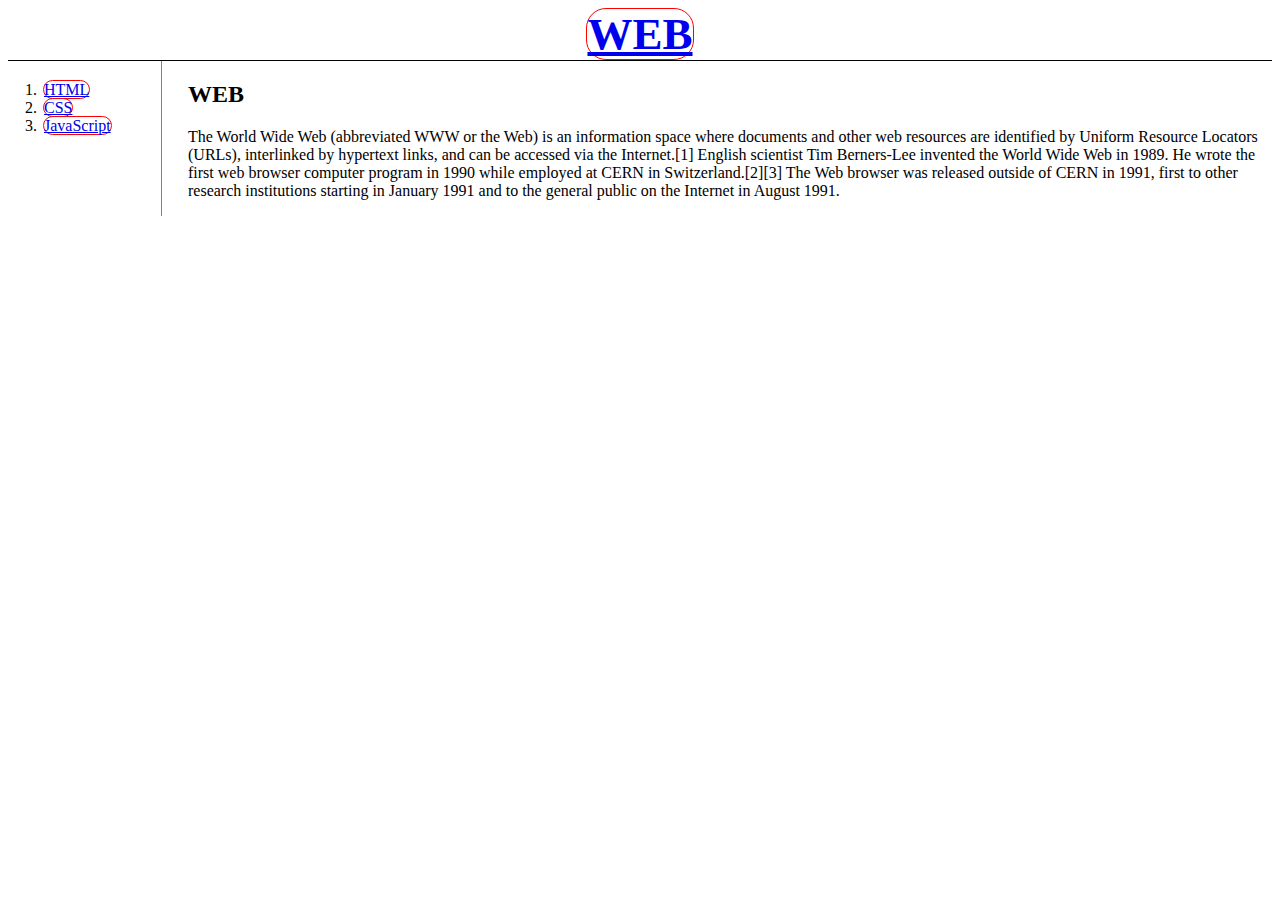
<file: index.html>
<!doctype html>
<html>
<head>
  <title>WEB1 - Welcome</title>
  <meta charset="utf-8">
</head>
<link rel="stylesheet" href="style.css">


<body>
  <h1><a href="index.html">WEB</a></h1>
  <div id='grid'>
    <ol>
    <li><a href="1.html">HTML</a></li>
    <li><a href="2.html">CSS</a></li>
    <li><a href="3.html">JavaScript</a></li>
  </ol>
  <div id='article'>
    <h2>WEB</h2>
  <p>The World Wide Web (abbreviated WWW or the Web) is an information space where documents and other web resources are identified by Uniform Resource Locators (URLs), interlinked by hypertext links, and can be accessed via the Internet.[1] English scientist Tim Berners-Lee invented the World Wide Web in 1989. He wrote the first web browser computer program in 1990 while employed at CERN in Switzerland.[2][3] The Web browser was released outside of CERN in 1991, first to other research institutions starting in January 1991 and to the general public on the Internet in August 1991.
  </p>
  </div>
  </div>
  
  
  <p>
    <!--Start of Tawk.to Script-->
<script type="text/javascript">
  var Tawk_API=Tawk_API||{}, Tawk_LoadStart=new Date();
  (function(){
  var s1=document.createElement("script"),s0=document.getElementsByTagName("script")[0];
  s1.async=true;
  s1.src='https://embed.tawk.to/57a72994c11fe69b0bd8fa90/default';
  s1.charset='UTF-8';
  s1.setAttribute('crossorigin','*');
  s0.parentNode.insertBefore(s1,s0);
  })();
  </script>
  <!--End of Tawk.to Script-->
    <div id="disqus_thread"></div>
<script>

/**
*  RECOMMENDED CONFIGURATION VARIABLES: EDIT AND UNCOMMENT THE SECTION BELOW TO INSERT DYNAMIC VALUES FROM YOUR PLATFORM OR CMS.
*  LEARN WHY DEFINING THESE VARIABLES IS IMPORTANT: https://disqus.com/admin/universalcode/#configuration-variables*/
/*
var disqus_config = function () {
this.page.url = PAGE_URL;  // Replace PAGE_URL with your page's canonical URL variable
this.page.identifier = PAGE_IDENTIFIER; // Replace PAGE_IDENTIFIER with your page's unique identifier variable
};
*/
(function() { // DON'T EDIT BELOW THIS LINE
var d = document, s = d.createElement('script');
s.src = 'https://web1-2.disqus.com/embed.js';
s.setAttribute('data-timestamp', +new Date());
(d.head || d.body).appendChild(s);
})();
</script>
<noscript>Please enable JavaScript to view the <a href="https://disqus.com/?ref_noscript">comments powered by Disqus.</a></noscript>
</body>
</html>
</file>
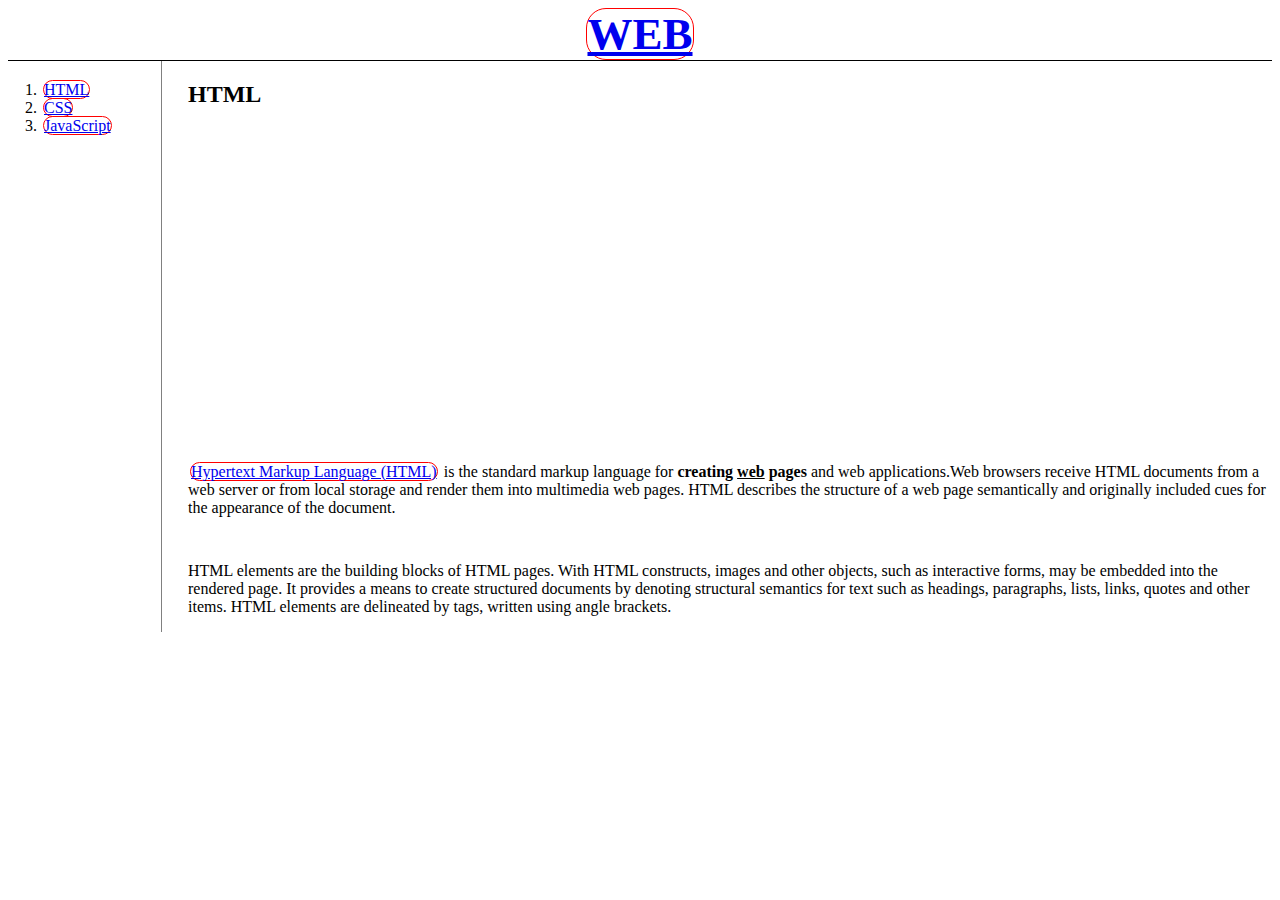
<file: 1.html>
<!doctype html>
<html>
<head>
  <title>WEB1 - html</title>
  <meta charset="utf-8">
</head>
<link rel="stylesheet" href="style.css">

<body>
  <h1><a href="index.html">WEB</a></h1>
  <div id='grid'>
    <ol>
    <li><a href="1.html" class='saw'>HTML</a></li>
    <li><a href="2.html" class='saw' id='active'>CSS</a></li>
    <li><a href="3.html">JavaScript</a></li>
  </ol>

  <div id='article'>
    <h2>HTML</h2>
  <p>
    <iframe width="560" height="315" src="https://www.youtube.com/embed/jSJM9iOiQ1g" frameborder="0" allowfullscreen></iframe>
  </p>
   <p><a href="https://www.w3.org/TR/html5/" target="_blank" title="html5 speicification">Hypertext Markup Language (HTML)</a> is the standard markup language for <strong>creating <u>web</u> pages</strong> and web applications.Web browsers receive HTML documents from a web server or from local storage and render them into multimedia web pages. HTML describes the structure of a web page semantically and originally included cues for the appearance of the document.
  </p><p style="margin-top:45px;">HTML elements are the building blocks of HTML pages. With HTML constructs, images and other objects, such as interactive forms, may be embedded into the rendered page. It provides a means to create structured documents by denoting structural semantics for text such as headings, paragraphs, lists, links, quotes and other items. HTML elements are delineated by tags, written using angle brackets.
  </p>
  </div>
  </div>

  <div id="disqus_thread"></div>
<script>

/**
*  RECOMMENDED CONFIGURATION VARIABLES: EDIT AND UNCOMMENT THE SECTION BELOW TO INSERT DYNAMIC VALUES FROM YOUR PLATFORM OR CMS.
*  LEARN WHY DEFINING THESE VARIABLES IS IMPORTANT: https://disqus.com/admin/universalcode/#configuration-variables*/
/*
var disqus_config = function () {
this.page.url = PAGE_URL;  // Replace PAGE_URL with your page's canonical URL variable
this.page.identifier = PAGE_IDENTIFIER; // Replace PAGE_IDENTIFIER with your page's unique identifier variable
};
*/
(function() { // DON'T EDIT BELOW THIS LINE
var d = document, s = d.createElement('script');
s.src = 'https://web1-2.disqus.com/embed.js';
s.setAttribute('data-timestamp', +new Date());
(d.head || d.body).appendChild(s);
})();
</script>
<noscript>Please enable JavaScript to view the <a href="https://disqus.com/?ref_noscript">comments powered by Disqus.</a></noscript>


  <!--Start of Tawk.to Script-->
<script type="text/javascript">
  var Tawk_API=Tawk_API||{}, Tawk_LoadStart=new Date();
  (function(){
  var s1=document.createElement("script"),s0=document.getElementsByTagName("script")[0];
  s1.async=true;
  s1.src='https://embed.tawk.to/57a72994c11fe69b0bd8fa90/default';
  s1.charset='UTF-8';
  s1.setAttribute('crossorigin','*');
  s0.parentNode.insertBefore(s1,s0);
  })();
  </script>
  <!--End of Tawk.to Script-->
</body>
</html>
</file>
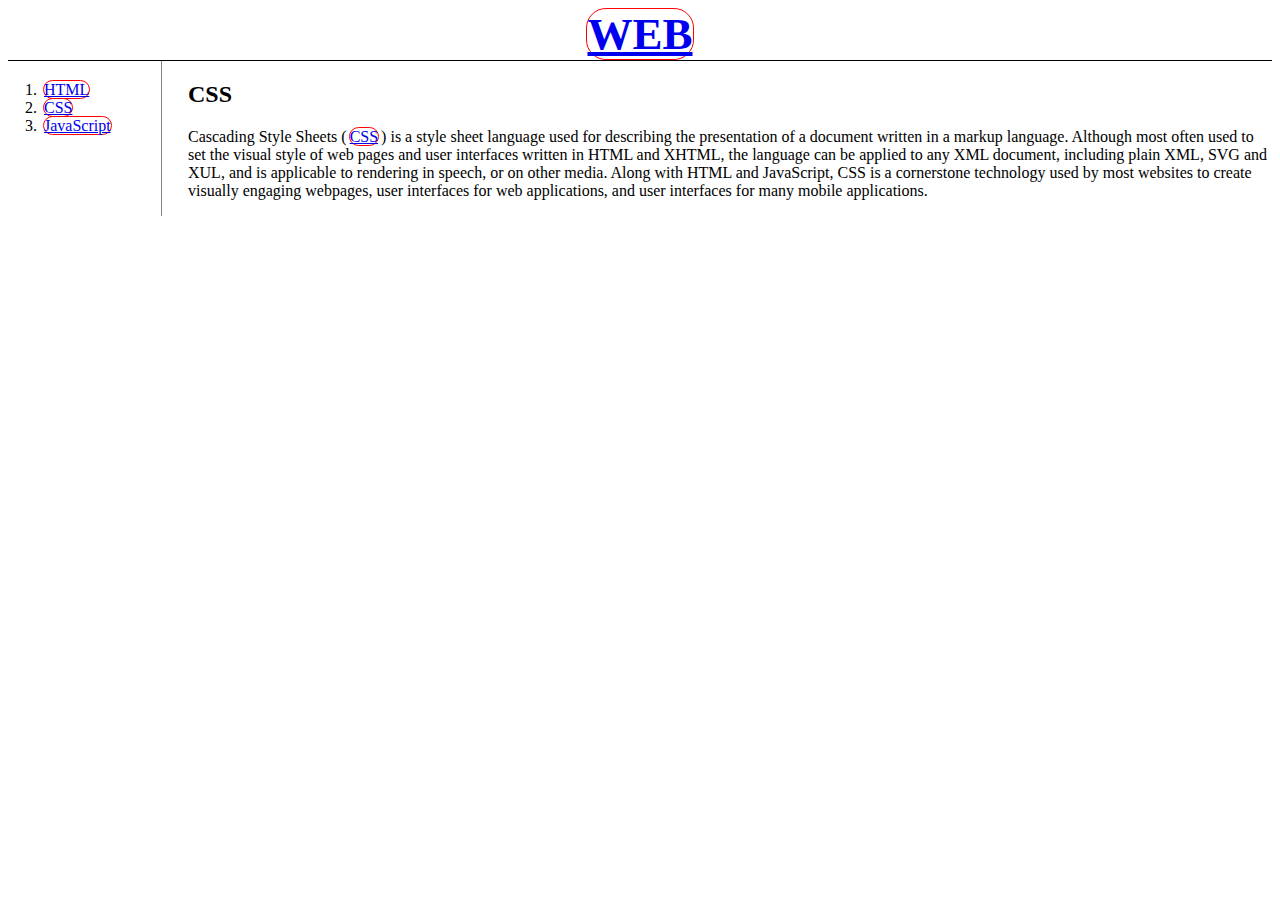
<file: 2.html>
<!doctype html>
<html>
<head>
  <title>WEB1 - CSS</title>
  <meta charset="utf-8">
</head>
<link rel="stylesheet" href="style.css">
<body>
  <h1><a href="index.html">WEB</a></h1>
  <div id='grid'>
    <ol>
    <li><a href="1.html">HTML</a></li>
    <li><a href="2.html">CSS</a></li>
    <li><a href="3.html">JavaScript</a></li>
  </ol>
  <div id='article'>
    <h2>CSS</h2>
  <p>
    Cascading Style Sheets (<a href="https://ko.wikipedia.org/wiki/%EC%A2%85%EC%86%8D%ED%98%95_%EC%8B%9C%ED%8A%B8">CSS</a>) is a style sheet language used for describing the presentation of a document written in a markup language. Although most often used to set the visual style of web pages and user interfaces written in HTML and XHTML, the language can be applied to any XML document, including plain XML, SVG and XUL, and is applicable to rendering in speech, or on other media. Along with HTML and JavaScript, CSS is a cornerstone technology used by most websites to create visually engaging webpages, user interfaces for web applications, and user interfaces for many mobile applications.
  </p>
  </div>
  </div>

  <p>
    <!--Start of Tawk.to Script-->
<script type="text/javascript">
  var Tawk_API=Tawk_API||{}, Tawk_LoadStart=new Date();
  (function(){
  var s1=document.createElement("script"),s0=document.getElementsByTagName("script")[0];
  s1.async=true;
  s1.src='https://embed.tawk.to/57a72994c11fe69b0bd8fa90/default';
  s1.charset='UTF-8';
  s1.setAttribute('crossorigin','*');
  s0.parentNode.insertBefore(s1,s0);
  })();
  </script>
  <!--End of Tawk.to Script-->
    <div id="disqus_thread"></div>
<script>

/**
*  RECOMMENDED CONFIGURATION VARIABLES: EDIT AND UNCOMMENT THE SECTION BELOW TO INSERT DYNAMIC VALUES FROM YOUR PLATFORM OR CMS.
*  LEARN WHY DEFINING THESE VARIABLES IS IMPORTANT: https://disqus.com/admin/universalcode/#configuration-variables*/
/*
var disqus_config = function () {
this.page.url = PAGE_URL;  // Replace PAGE_URL with your page's canonical URL variable
this.page.identifier = PAGE_IDENTIFIER; // Replace PAGE_IDENTIFIER with your page's unique identifier variable
};
*/
(function() { // DON'T EDIT BELOW THIS LINE
var d = document, s = d.createElement('script');
s.src = 'https://web1-2.disqus.com/embed.js';
s.setAttribute('data-timestamp', +new Date());
(d.head || d.body).appendChild(s);
})();
</script>
<noscript>Please enable JavaScript to view the <a href="https://disqus.com/?ref_noscript">comments powered by Disqus.</a></noscript>
</body>
</html>
</file>
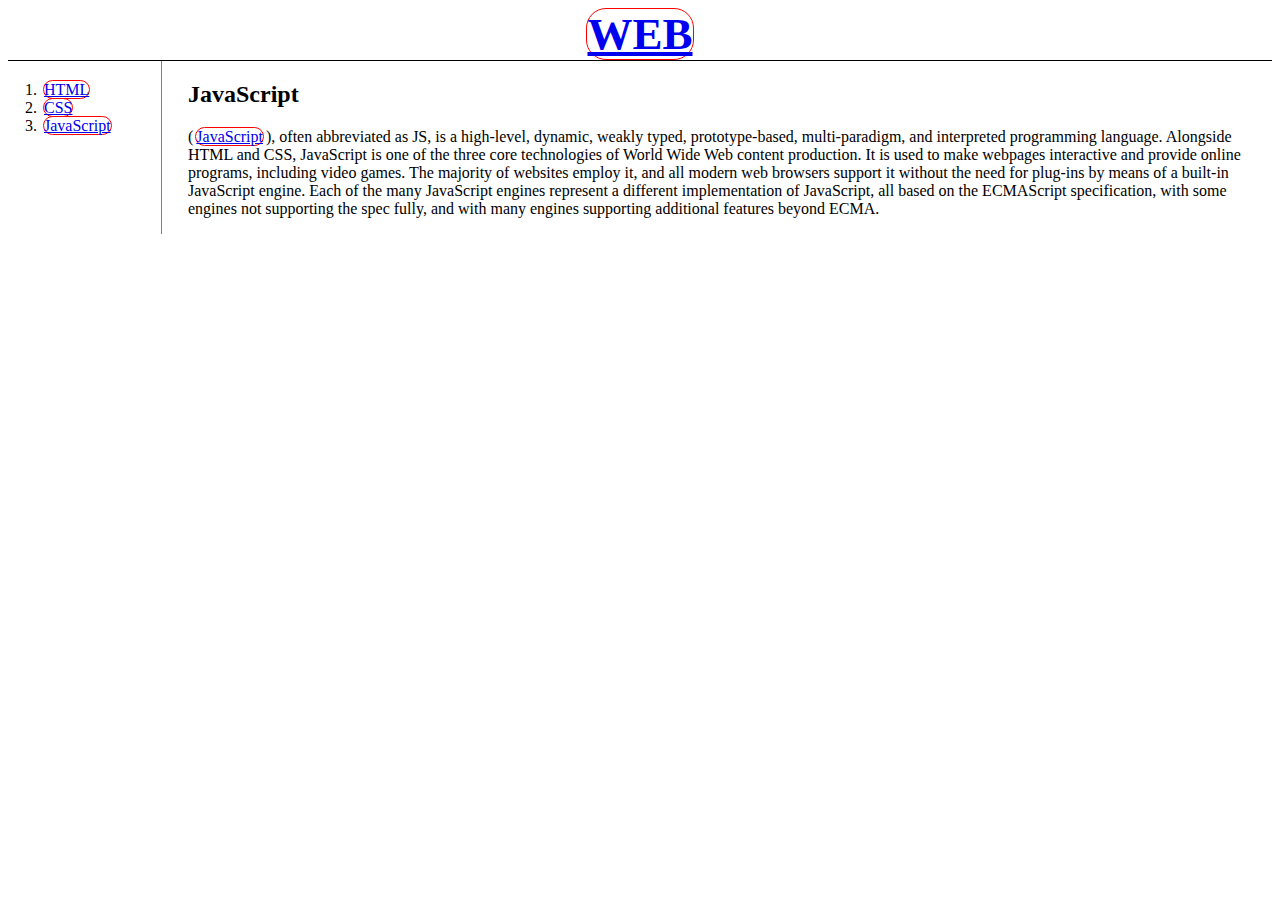
<file: 3.html>
<!doctype html>
<html>
<head>
  <title>WEB1 - JavaScript</title>
  <meta charset="utf-8">
</head>
<link rel="stylesheet" href="style.css">

<body>
  <h1><a href="index.html">WEB</a></h1>
  <div id='grid'>
    <ol>
    <li><a href="1.html">HTML</a></li>
    <li><a href="2.html">CSS</a></li>
    <li><a href="3.html">JavaScript</a></li>
  </ol>
  <div id='article'>
    <h2>JavaScript</h2>
  <p>
    (<a href="https://ko.wikipedia.org/wiki/%EC%9E%90%EB%B0%94%EC%8A%A4%ED%81%AC%EB%A6%BD%ED%8A%B8">JavaScript</a>), often abbreviated as JS, is a high-level, dynamic, weakly typed, prototype-based, multi-paradigm, and interpreted programming language. Alongside HTML and CSS, JavaScript is one of the three core technologies of World Wide Web content production. It is used to make webpages interactive and provide online programs, including video games. The majority of websites employ it, and all modern web browsers support it without the need for plug-ins by means of a built-in JavaScript engine. Each of the many JavaScript engines represent a different implementation of JavaScript, all based on the ECMAScript specification, with some engines not supporting the spec fully, and with many engines supporting additional features beyond ECMA.
  </p>
  </div>
  </div>
 
  
  <p>
    <!--Start of Tawk.to Script-->
<script type="text/javascript">
  var Tawk_API=Tawk_API||{}, Tawk_LoadStart=new Date();
  (function(){
  var s1=document.createElement("script"),s0=document.getElementsByTagName("script")[0];
  s1.async=true;
  s1.src='https://embed.tawk.to/57a72994c11fe69b0bd8fa90/default';
  s1.charset='UTF-8';
  s1.setAttribute('crossorigin','*');
  s0.parentNode.insertBefore(s1,s0);
  })();
  </script>
  <!--End of Tawk.to Script-->
    <div id="disqus_thread"></div>
<script>

/**
*  RECOMMENDED CONFIGURATION VARIABLES: EDIT AND UNCOMMENT THE SECTION BELOW TO INSERT DYNAMIC VALUES FROM YOUR PLATFORM OR CMS.
*  LEARN WHY DEFINING THESE VARIABLES IS IMPORTANT: https://disqus.com/admin/universalcode/#configuration-variables*/
/*
var disqus_config = function () {
this.page.url = PAGE_URL;  // Replace PAGE_URL with your page's canonical URL variable
this.page.identifier = PAGE_IDENTIFIER; // Replace PAGE_IDENTIFIER with your page's unique identifier variable
};
*/
(function() { // DON'T EDIT BELOW THIS LINE
var d = document, s = d.createElement('script');
s.src = 'https://web1-2.disqus.com/embed.js';
s.setAttribute('data-timestamp', +new Date());
(d.head || d.body).appendChild(s);
})();
</script>
<noscript>Please enable JavaScript to view the <a href="https://disqus.com/?ref_noscript">comments powered by Disqus.</a></noscript>
</body>
</html>
</file>
<file: style.css>
h1{
    font-size:45px;
    text-align:center;
    border-bottom:1px solid black;
    margin:0px;
  }
  a{
    border:1px solid red;
    padding:0px;
    margin:2px;
    border-radius: 20px 20px;

  }
  ol{
    border-right:1px solid gray;
    width:100px;
    margin:0;
    padding:20px;
  }

  #grid{

    display:grid;
    grid-template-columns: 150px 1fr;
  }
  #grid ol{
    padding-left:33px;
  }
  #grid #article{
    padding-left:30px;
  }
  @media(max-width:800px){
      #grid{
        display: block;
      }
      ol{
        border-right:none;
      }
      h1 {
        border-bottom:none;
      }
    }
</file>
